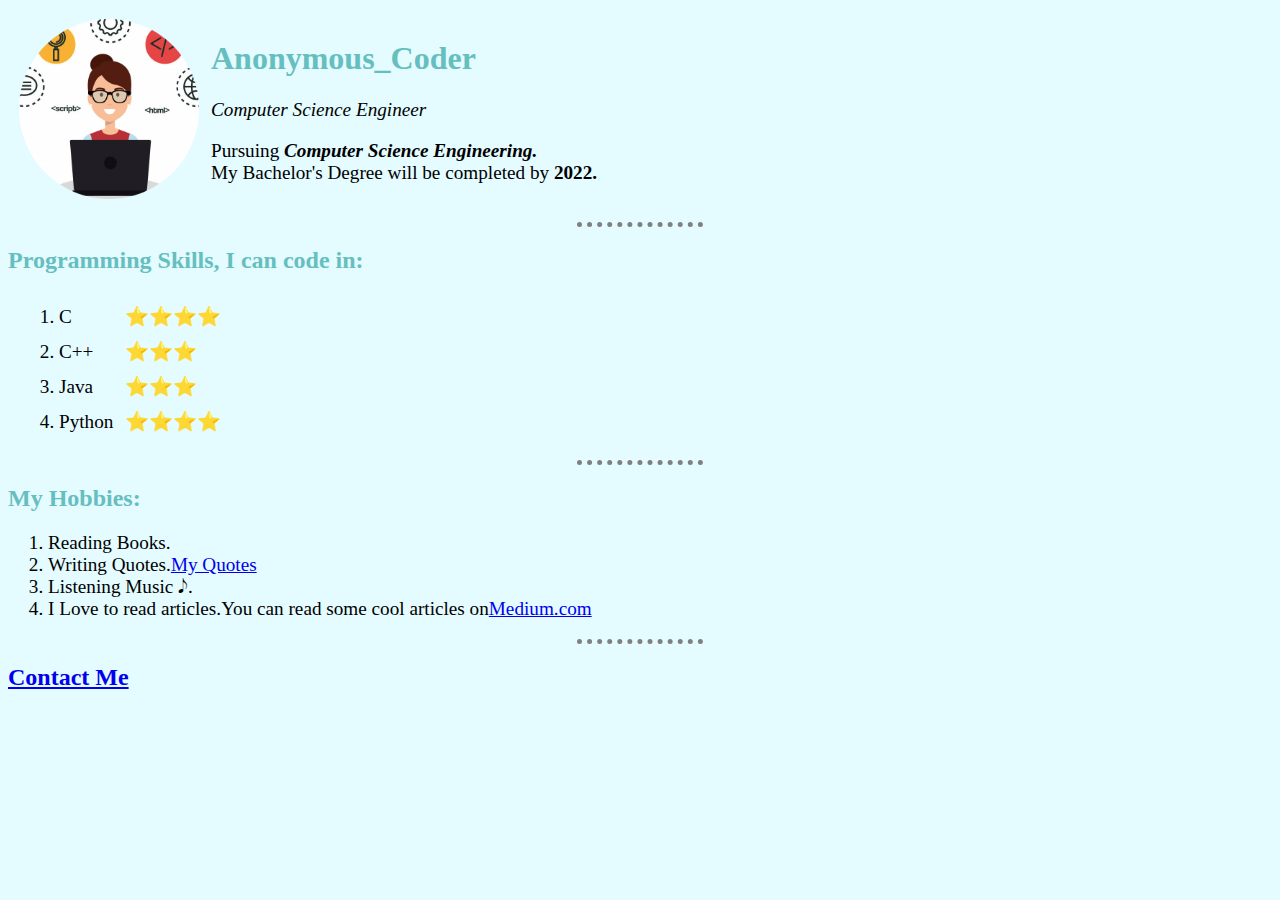
<file: index.html>
<!DOCTYPE html>
<html lang="en">

<head>
    <meta charset="UTF-8">
    <meta http-equiv="X-UA-Compatible" content="IE=edge">
    <meta name="viewport" content="width=device-width, initial-scale=1.0">
    <title>©Muskan's Personal Website</title>
    <link rel="stylesheet" href="css/styles.css">
</head>

<body>
    <table style="border-spacing: 10px;">
        <tr>
            <td><img src="Images/CODER.png"></td>
            <td>
                <h1>Anonymous_Coder</h1>
                <p style="font-size: larger;"><em>Computer Science Engineer</em></p>
                <p style="font-size: larger;">Pursuing <strong><em>Computer Science Engineering.</em></strong><br>My Bachelor's Degree will be completed by <strong>2022.</strong></p>
            </td>
        </tr>
    </table>
    <hr>
    <!--hello-->
    <h2>Programming Skills,
        <Strong>I can code in:</Strong>
    </h2>
    <ol>
        <table style="border-spacing: 10px; font-size: larger;">
            <tr>
                <td>
                    <li>C</li>
                </td>
                <td>⭐⭐⭐⭐</td>
            </tr>
            <tr>
                <td>
                    <li>C++</li>
                </td>
                <td>⭐⭐⭐</td>
            </tr>
            <tr>
                <td>
                    <li>Java</li>
                </td>
                <td>⭐⭐⭐</td>
            </tr>
            <tr>
                <td>
                    <li>Python</li>
                </td>
                <td>⭐⭐⭐⭐</td>
            </tr>
        </table>
    </ol>
    <hr>
    <h2>My Hobbies:</h2>
    <ol style="font-size: larger;">
        <li>Reading Books.</li>
        <li>Writing Quotes.<a href="http://www.mirakee.com/anonymous_writer08" target="_blank">My Quotes</a></li>
        <li>Listening Music 𝅘𝅥𝅮.</li>
        <li>I Love to read articles.You can read some cool articles on<a href="https://medium.com/" target="_blank">Medium.com</a></li>
    </ol>
    <hr>

    <h2><a href="Contact Me.html" target="_blank">Contact Me</a></h2>
</body>

</html>
</file>
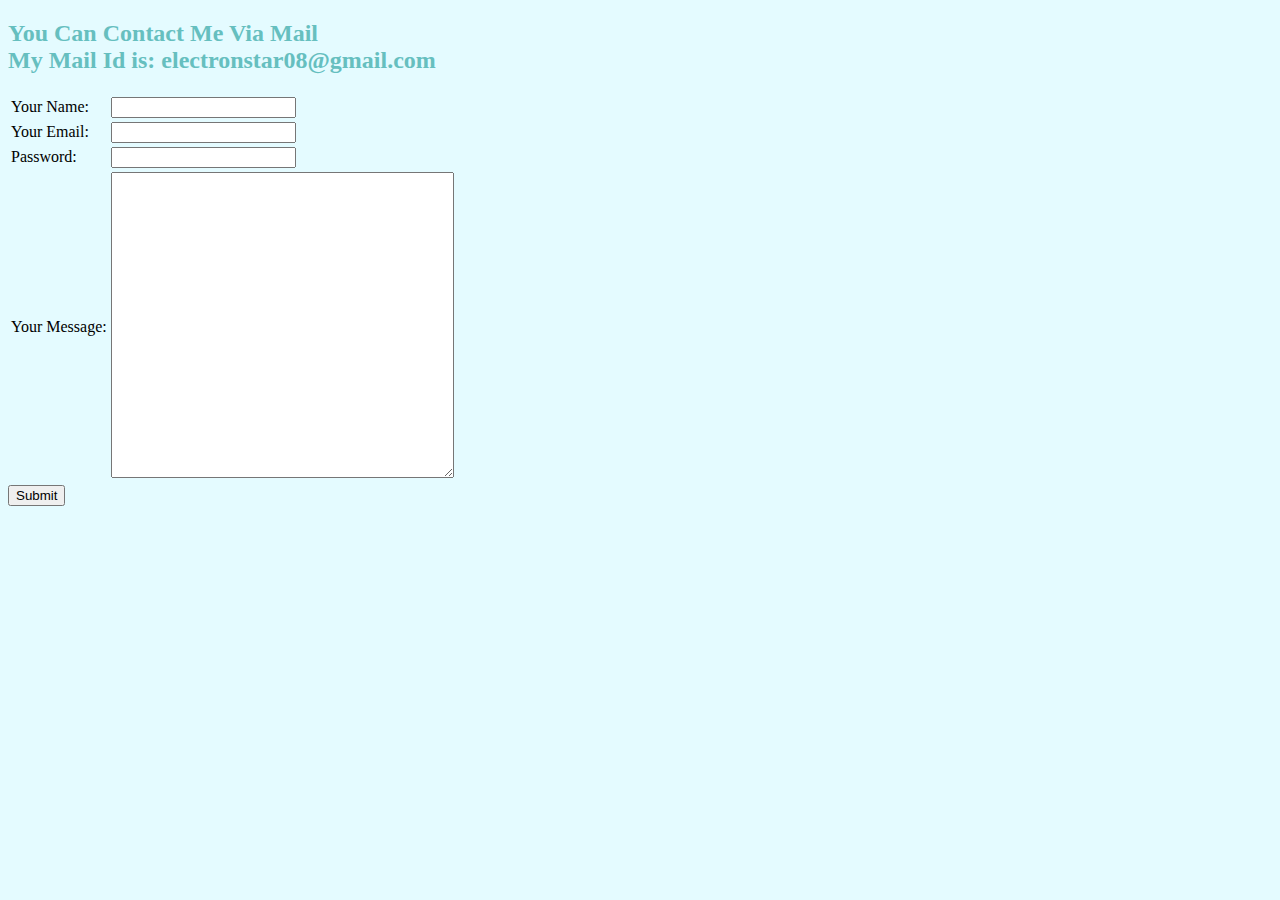
<file: Contact Me.html>
<!DOCTYPE html>
<html lang="en">

<head>
    <meta charset="UTF-8">
    <meta http-equiv="X-UA-Compatible" content="IE=edge">
    <meta name="viewport" content="width=device-width, initial-scale=1.0">
    <title>Contact Me</title>
    <link rel="stylesheet" href="css/styles.css">
</head>

<body>
    <h2>You Can Contact Me Via Mail<br>My Mail Id is: electronstar08@gmail.com</h2>
    <form action="mailto:electronstar08@gmail.com" method="POST" enctype="text/plain">
        <table>
            <tr>
                <td><label>Your Name:</label></td>
                <td><input type="text" name="Your Name: "></td>
            </tr>
            <tr>
                <td><label>Your Email:</label></td>
                <td><input type="email" name="Your Email: "></td>
            </tr>
            <tr>
                <td><label>Password:</label></td>
                <td><input type="password" name="Your Password: "></td>
            </tr>
            <tr>
                <td><label>Your Message:</label></td>
                <td><textarea name="Your Message" rows="20" cols="40"></textarea></td>
            </tr>
        </table>
        <input type="submit">
    </form>
</body>

</html>
</file>
<file: css/styles.css>
body {
    background-color: #e4fbff;
}

hr {
    border-style: none;
    border-top-style: dotted;
    border-color: grey;
    border-width: 5px;
    width: 10%;
}

h2 {
    color: #66BFBF;
}

h1 {
    color: #66BFBF;
}

img {
    width: 180px;
}
</file>
